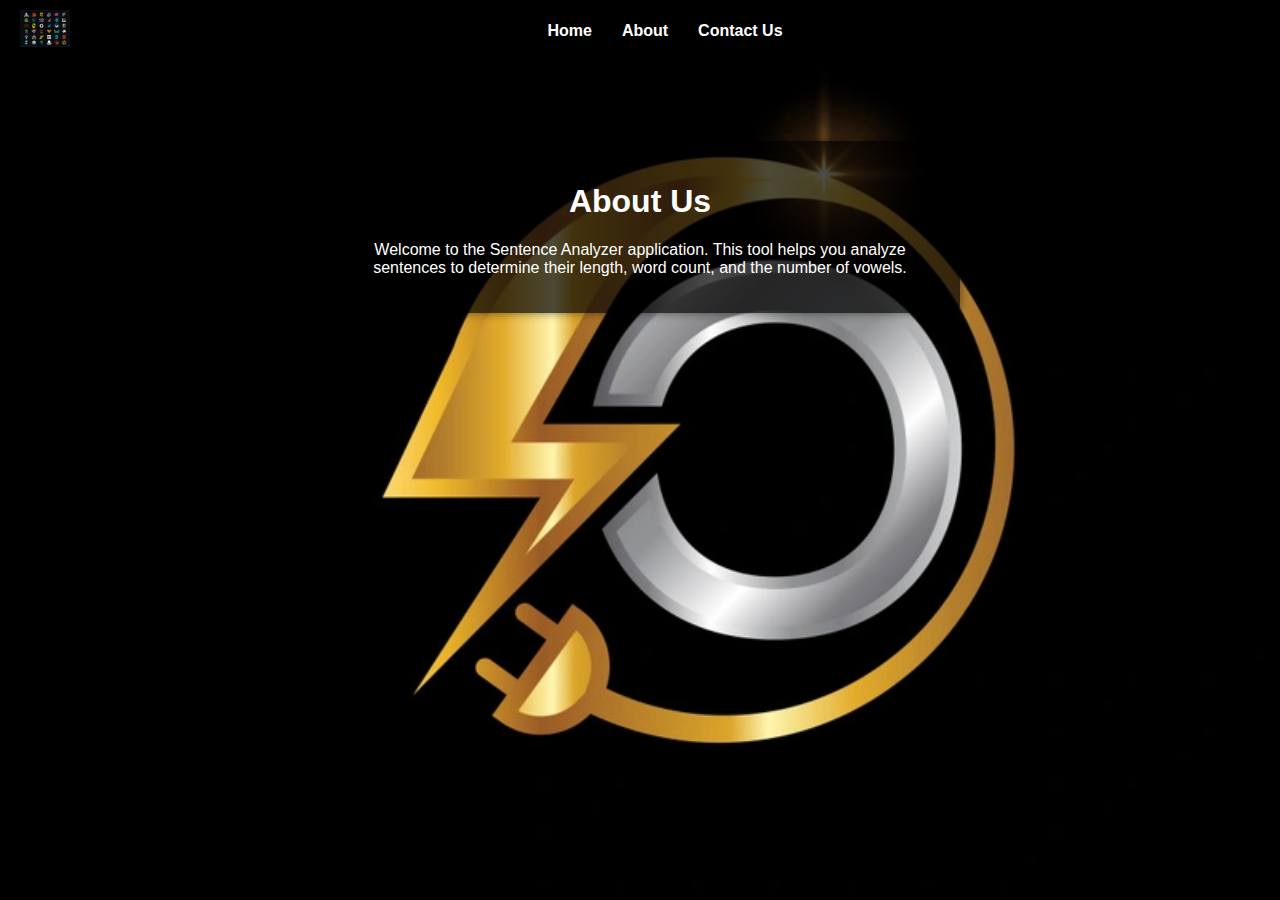
<file: About.html>
<!DOCTYPE html>
<html lang="en">
<head>
    <meta charset="UTF-8">
    <meta name="viewport" content="width=device-width, initial-scale=1.0">
    <title>About</title>
    <link rel="stylesheet" href="style.css">
</head>
<body>
    <nav>
        <div class="logo-container">
            <img src="SentenceA.jpg" alt="Logo" class="logo">
        </div>
        <ul>
            <li><a href="Home.html">Home</a></li>
            <li><a href="About.html">About</a></li>
            <li><a href="Contact1.html">Contact Us</a></li>
        </ul>
    </nav>
    <div class="container">
        <h1>About Us</h1>
        <p>Welcome to the Sentence Analyzer application. This tool helps you analyze sentences to determine their length, word count, and the number of vowels.</p>
    </div>
</body>
</html>
</file>
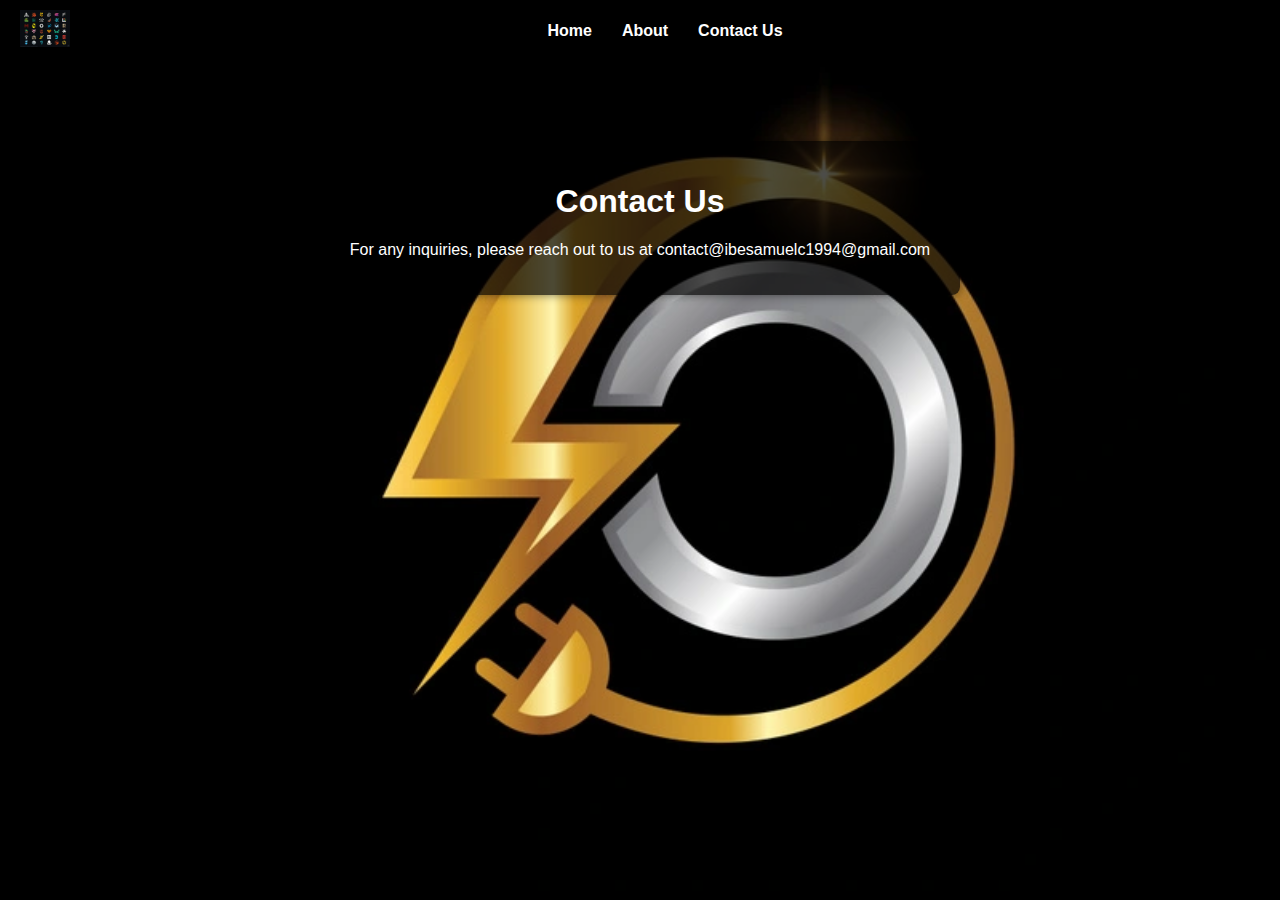
<file: Contact1.html>
<!DOCTYPE html>
<html lang="en">
<head>
    <meta charset="UTF-8">
    <meta name="viewport" content="width=device-width, initial-scale=1.0">
    <title>Contact Us</title>
    <link rel="stylesheet" href="style.css">
</head>
<body>
    <nav>
        <div class="logo-container">
            <img src="SentenceA.jpg" alt="Logo" class="logo">
        </div>
        <ul>
            <li><a href="Home.html">Home</a></li>
            <li><a href="About.html">About</a></li>
            <li><a href="Contact1.html">Contact Us</a></li>
        </ul>
    </nav>
    <div class="container">
        <h1>Contact Us</h1>
        <p>For any inquiries, please reach out to us at contact@ibesamuelc1994@gmail.com</p>
    </div>
</body>
</html>
</file>
<file: style.css>
body {
    font-family: Arial, sans-serif;
    margin: 0;
    padding: 0;
    background: url('Backg.webp') no-repeat center center fixed;
    background-size: cover;
    color: white;
}

nav {
    background: rgba(0, 0, 0, 0.8);
    padding: 10px 20px;
    display: flex;
    align-items: center;
}

nav ul {
    list-style: none;
    margin: 0;
    padding: 0;
    display: flex;
    justify-content: center;
    flex: 1;
}

nav ul li {
    margin: 0 15px;
}

nav ul li a {
    color: white;
    text-decoration: none;
    font-weight: bold;
}

.logo {
    width: 50px;
    height: auto;
}

.container {
    max-width: 600px;
    margin: 80px auto;
    padding: 20px;
    background: rgba(0, 0, 0, 0.7);
    border-radius: 8px;
    box-shadow: 0 0 10px rgba(0, 0, 0, 0.5);
    text-align: center;
}

textarea {
    width: 100%;
    padding: 10px;
    margin: 10px 0;
    border-radius: 5px;
    border: 1px solid #ccc;
}

button {
    padding: 10px 20px;
    background-color: #007BFF;
    color: white;
    border: none;
    border-radius: 5px;
    cursor: pointer;
}

button:hover {
    background-color: #0056b3;
}

#result {
    margin-top: 20px;
}
</file>
